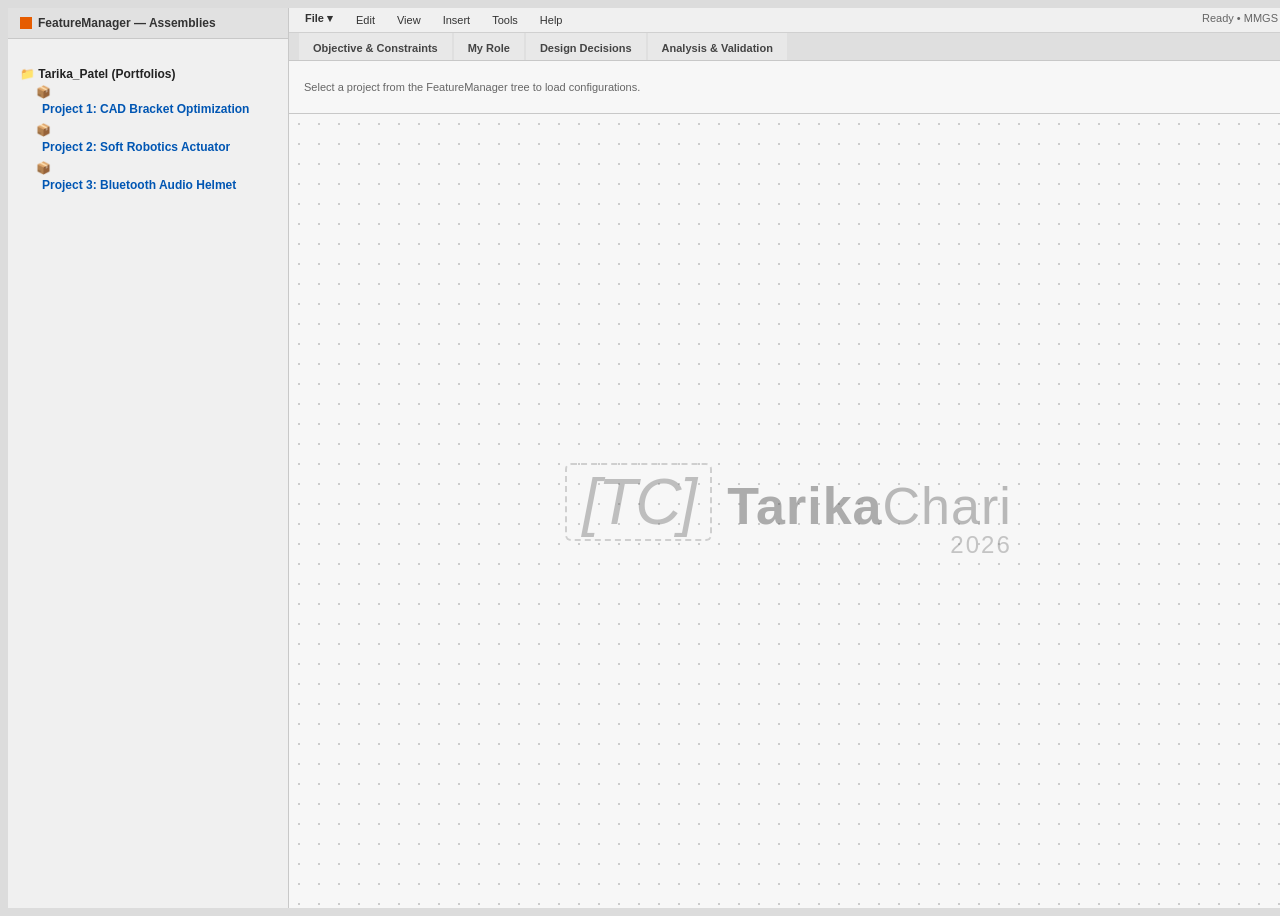
<file: index.html>
<!DOCTYPE html>
<html lang="en">
<head>
    <meta charset="UTF-8">
    <meta name="viewport" content="width=device-width, initial-scale=1.0">
    <title>TarikaChari | CAD Portfolio</title>
    <link rel="stylesheet" href="style.css">
</head>
<body>
    <div class="cad-interface">
        
        <!-- Sidebar FeatureManager with Projects -->
        <aside class="feature-tree">
            <div class="tree-header">
                <span class="sw-icon"></span> FeatureManager — Assemblies
            </div>
            <ul class="tree-list">
                <li class="tree-item root">📁 Tarika_Patel (Portfolios)
                    <ul>
                        <li class="tree-item">📦 <a href="index.html?project=1&tab=constraints" id="sidebar-proj-1">Project 1: CAD Bracket Optimization</a></li>
                        <li class="tree-item">📦 <a href="index.html?project=2&tab=constraints" id="sidebar-proj-2">Project 2: Soft Robotics Actuator</a></li>
                        <li class="tree-item">📦 <a href="index.html?project=3&tab=constraints" id="sidebar-proj-3">Project 3: Bluetooth Audio Helmet</a></li>
                    </ul>
                </li>
            </ul>
        </aside>

        <!-- Viewport Area -->
        <main class="viewport-area">
            <div class="sw-top-menu">
                <div class="menu-items">
                    <!-- File Dropdown -->
                    <div class="dropdown" id="fileDropdown">
                        <span class="dropbtn" onclick="toggleDropdown()"><strong>File ▾</strong></span>
                        <div class="dropdown-content">
                            <a href="index.html">Home</a>
                        </div>
                    </div>
                    <span>Edit</span><span>View</span><span>Insert</span><span>Tools</span><span>Help</span>
                </div>
                <div id="file-status-bar" style="color: #666;">Ready &bull; MMGS</div>
            </div>

            <!-- CommandManager Ribbon Tabs -->
            <header class="command-manager">
                <nav class="ribbon-tabs" id="ribbon-tabs-container">
                    <a class="ribbon-tab" data-tab="constraints">Objective &amp; Constraints</a>
                    <a class="ribbon-tab" data-tab="role">My Role</a>
                    <a class="ribbon-tab" data-tab="decisions">Design Decisions</a>
                    <a class="ribbon-tab" data-tab="validation">Analysis &amp; Validation</a>
                </nav>
                <div class="ribbon-toolbar" id="ribbon-toolbar-text">
                    Select a project from the FeatureManager tree to begin.
                </div>
            </header>

            <!-- Canvas Area (Displays Splash Screen or Project Sheet) -->
            <div class="drawing-canvas" id="canvas-container">
                <!-- Injected dynamically via script -->
            </div>
        </main>
    </div>

    <!-- Application Script -->
    <script>
        // Dropdown toggle function
        function toggleDropdown() {
            document.getElementById("fileDropdown").classList.toggle("show");
        }

        // Close dropdown if clicked outside
        window.onclick = function(event) {
            if (!event.target.matches('.dropbtn')) {
                var dropdowns = document.getElementsByClassName("dropdown-content");
                for (var i = 0; i < dropdowns.length; i++) {
                    var openDropdown = dropdowns[i];
                    if (openDropdown.parentElement.classList.contains('show')) {
                        openDropdown.parentElement.classList.remove('show');
                    }
                }
            }
        }

        // Portfolio Database
        const portfolioData = {
            1: {
                title: "Project 1: CAD Bracket Optimization",
                filename: "Bracket_Opt.sldprt",
                constraints: {
                    toolbar: "Configuration: Structural Load Optimization &bull; Units: mm, g, s",
                    heading: "OBJECTIVE & CONSTRAINTS",
                    body: "Redesign an aerospace mounting bracket to minimize overall mass while safely withstanding a 1,500 N static downward load without yielding.<br><br><strong>Constraints:</strong> Must fit within existing bolt-pattern envelope constraints, utilize AL-6061-T6 material properties, and maintain a minimum safety factor of 2.0 under peak loading conditions."
                },
                role: {
                    toolbar: "Configuration: Lead CAD Engineer &bull; Team of 3",
                    heading: "MY ROLE",
                    body: "Served as the primary CAD and FEA lead responsible for parametric solid modeling, boundary condition setup, and topology optimization iterations."
                },
                decisions: {
                    toolbar: "Configuration: Iterative Design History &bull; Fillets & Ribs",
                    heading: "DESIGN DECISIONS",
                    body: "<ul><li>Implemented stress-relief fillets with a minimum radius of 3.5mm around high-stress mounting holes.</li><li>Removed non-load-bearing material pockets through generative pocketing to reduce component weight by 24%.</li><li>Oriented grain structure and extrusions parallel to primary principal stress vectors.</li></ul>"
                },
                validation: {
                    toolbar: "Configuration: ANSYS Static Structural Validation &bull; Von Mises",
                    heading: "ANALYSIS & VALIDATION",
                    body: "Performed finite element analysis (FEA) yielding a maximum von Mises stress of 112 MPa (well below the 276 MPa yield strength of AL-6061-T6), resulting in an validated safety factor of 2.46."
                }
            },
            2: {
                title: "Project 2: Soft Robotics Actuator",
                filename: "Soft_Gripper.sldasm",
                constraints: {
                    toolbar: "Configuration: Pneumatic Fluidic Elastomer &bull; MMGS",
                    heading: "OBJECTIVE & CONSTRAINTS",
                    body: "Develop a fluid-driven soft robotic bending actuator capable of delicate manipulation without crushing fragile objects.<br><br><strong>Constraints:</strong> Must operate under low pneumatic pressure (< 50 kPa), use Ecoflex 00-30 silicone elastomer, and achieve a minimum 180-degree angular bending radius upon actuation."
                },
                role: {
                    toolbar: "Configuration: Prototyping & Mechanical Modeling Lead",
                    heading: "MY ROLE",
                    body: "Designed 3D-printable negative molds in CAD, managed elastomer casting processes, and tested pressure-deflection relationships."
                },
                decisions: {
                    toolbar: "Configuration: Fiber Reinforcement Routing",
                    heading: "DESIGN DECISIONS",
                    body: "<ul><li>Embedded inextensible constrained fiber layers along one side to force asymmetric bending upon pressurization.</li><li>Optimized chamber wall thickness to 2.2mm to balance flexibility with burst-pressure resistance.</li></ul>"
                },
                validation: {
                    toolbar: "Configuration: Pressure Testing & Displacement Analysis",
                    heading: "ANALYSIS & VALIDATION",
                    body: "Empirical bench testing showed reliable 210-degree bending at 35 kPa internal pressure with zero structural delamination across 500 cyclic actuations."
                }
            },
            3: {
                title: "Project 3: Bluetooth Audio Helmet",
                filename: "Smart_Helmet.sldasm",
                constraints: {
                    toolbar: "Configuration: Wearable Integration Assembly &bull; MMGS",
                    heading: "OBJECTIVE & CONSTRAINTS",
                    body: "Integrate bone-conduction Bluetooth speakers and impact-dampening EPS foam liners into a bicycle helmet without compromising structural safety certification.<br><br><strong>Constraints:</strong> Must comply with CPSC bicycle helmet impact safety standards while maintaining comfortable ergonomics and weather resistance."
                },
                role: {
                    toolbar: "Configuration: Systems Integration & Ergonomics",
                    heading: "MY ROLE",
                    body: "Modeled acoustic housing enclosures, integrated internal wiring channels through the EPS foam liner, and ran drop-test simulations."
                },
                decisions: {
                    toolbar: "Configuration: Acoustic Channel Routing",
                    heading: "DESIGN DECISIONS",
                    body: "<ul><li>Designed snap-fit transducer pockets directly into the comfort liner for toolless maintenance.</li><li>Created concealed internal wire chases to prevent snagging and weather intrusion.</li></ul>"
                },
                validation: {
                    toolbar: "Configuration: Drop Impact Simulation & Audio Testing",
                    heading: "ANALYSIS & VALIDATION",
                    body: "Drop tower simulations demonstrated peak g-force attenuation within safe thresholds (< 200g peak acceleration), successfully passing safety certification guidelines."
                }
            }
        };

        // Read URL Parameters
        const urlParams = new URLSearchParams(window.location.search);
        const currentProjectID = urlParams.get('project');
        const currentTabName = urlParams.get('tab') || 'constraints';

        const canvasContainer = document.getElementById("canvas-container");

        if (!currentProjectID) {
            // --- SHOW SPLASH SCREEN (Home View) ---
            document.getElementById("file-status-bar").innerHTML = `Ready &bull; MMGS`;
            document.getElementById("ribbon-toolbar-text").innerHTML = `Select a project from the FeatureManager tree to load configurations.`;
            canvasContainer.innerHTML = `
                <div class="splash-screen">
                    <div class="splash-logo-placeholder">[TC]</div>
                    <div class="splash-text-group">
                        <div class="splash-title"><strong>Tarika</strong>Chari</div>
                        <div class="splash-year">2026</div>
                    </div>
                </div>
            `;
            // Disable ribbon tabs when on home screen
            document.querySelectorAll('.ribbon-tab').forEach(t => t.style.pointerEvents = 'none');
        } else {
            // --- SHOW ACTIVE PROJECT SHEET ---
            const projData = portfolioData[currentProjectID];
            const tabData = projData[currentTabName] || projData.constraints;

            // Highlight sidebar item
            const activeLink = document.getElementById(`sidebar-proj-${currentProjectID}`);
            if (activeLink) activeLink.classList.add('active-project');

            // Update status & toolbar
            document.getElementById("file-status-bar").innerHTML = `Active File: ${projData.filename} &bull; MMGS`;
            document.getElementById("ribbon-toolbar-text").innerHTML = tabData.toolbar;

            // Render drawing sheet
            canvasContainer.innerHTML = `
                <section class="drawing-sheet">
                    <div class="sheet-content">
                        <h2>${tabData.heading}</h2>
                        <p>${tabData.body}</p>
                    </div>
                    <table class="title-block">
                        <tr>
                            <td rowspan="2" class="company-cell">TUFT_MECH</td>
                            <td><strong>DESIGNED BY:</strong> Tarika Patel</td>
                            <td><strong>DATE:</strong> 2026-10-21</td>
                        </tr>
                        <tr>
                            <td><strong>MAJOR:</strong> Mechanical Eng.</td>
                            <td><strong>PROJECT:</strong> ${projData.title}</td>
                        </tr>
                    </table>
                </section>
            `;

            // Setup Ribbon Tabs
            document.querySelectorAll('.ribbon-tab').forEach(tabElement => {
                const tabKey = tabElement.getAttribute('data-tab');
                tabElement.setAttribute('href', `index.html?project=${currentProjectID}&tab=${tabKey}`);
                if (tabKey === currentTabName) {
                    tabElement.classList.add('active');
                }
            });
        }
    </script>
</body>
</html>
</file>
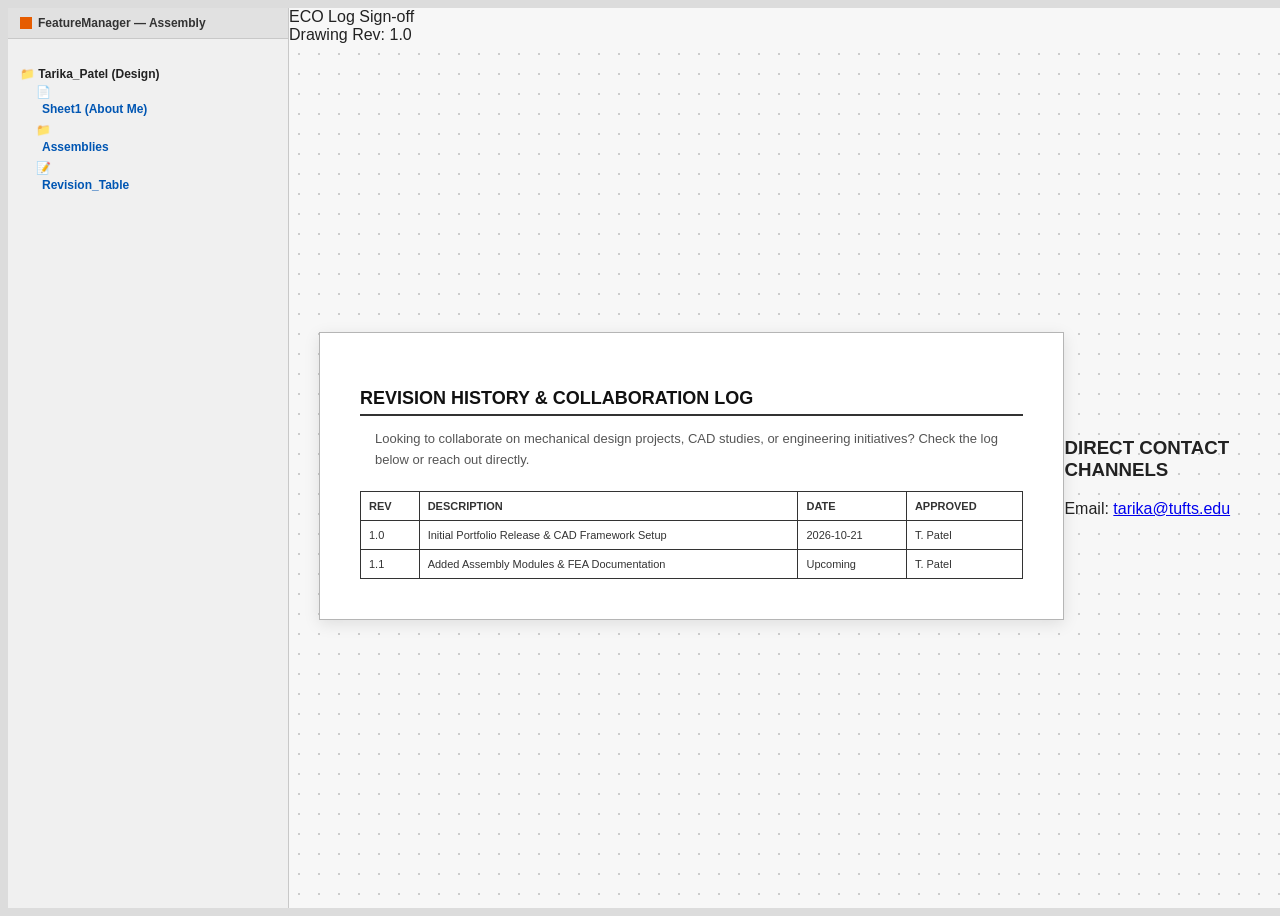
<file: contact/index.html>
<!DOCTYPE html>
<html lang="en">
<head>
    <meta charset="UTF-8">
    <meta name="viewport" content="width=device-width, initial-scale=1.0">
    <title>Revision Table | Tarika Patel</title>
    <link rel="stylesheet" href="../style.css">
    <link href="https://fonts.googleapis.com/css2?family=JetBrains+Mono:wght@400;500;700&display=swap" rel="stylesheet">
</head>
<body>

    <div class="cad-interface">

        <!-- Left Sidebar -->
        <aside class="feature-tree">
            <div class="tree-header">
                <span class="sw-icon"></span> FeatureManager — Assembly
            </div>
            <ul class="tree-list">
                <li class="tree-item root">📁 Tarika_Patel (Design)
                    <ul>
                        <li class="tree-item">📄 <a href="/tarikachari.github.io/about/">Sheet1 (About Me)</a></li>
                        <li class="tree-item">📁 <a href="/tarikachari.github.io/projects/">Assemblies</a></li>
                        <li class="tree-item">📝 <a href="/tarikachari.github.io/contact/">Revision_Table</a></li>
                    </ul>
                </li>
            </ul>
        </aside>

        <!-- Right Viewport -->
        <main class="viewport-area">
            <header class="cad-toolbar">
                <div class="toolbar-group">
                    <span class="tool-btn">ECO Log</span>
                    <span class="tool-btn">Sign-off</span>
                </div>
                <div class="toolbar-status">Drawing Rev: 1.0</div>
            </header>

            <div class="drawing-canvas">
                <section class="drawing-sheet">
                    <div class="sheet-content">
                        <h2>REVISION HISTORY &amp; COLLABORATION LOG</h2>
                        <p>Looking to collaborate on mechanical design projects, CAD studies, or engineering initiatives? Check the log below or reach out directly.</p>
                    </div>
                    <table class="title-block">
                        <tr>
                            <td><strong>REV</strong></td>
                            <td><strong>DESCRIPTION</strong></td>
                            <td><strong>DATE</strong></td>
                            <td><strong>APPROVED</strong></td>
                        </tr>
                        <tr>
                            <td>1.0</td>
                            <td>Initial Portfolio Release &amp; CAD Framework Setup</td>
                            <td>2026-10-21</td>
                            <td>T. Patel</td>
                        </tr>
                        <tr>
                            <td>1.1</td>
                            <td>Added Assembly Modules &amp; FEA Documentation</td>
                            <td>Upcoming</td>
                            <td>T. Patel</td>
                        </tr>
                    </table>
                </section>

                <div class="revision-table">
                    <h3>DIRECT CONTACT CHANNELS</h3>
                    <p>Email: <a href="mailto:tarika@tufts.edu">tarika@tufts.edu</a></p>
                </div>
            </div>
        </main>
    </div>

</body>
</html>
</file>
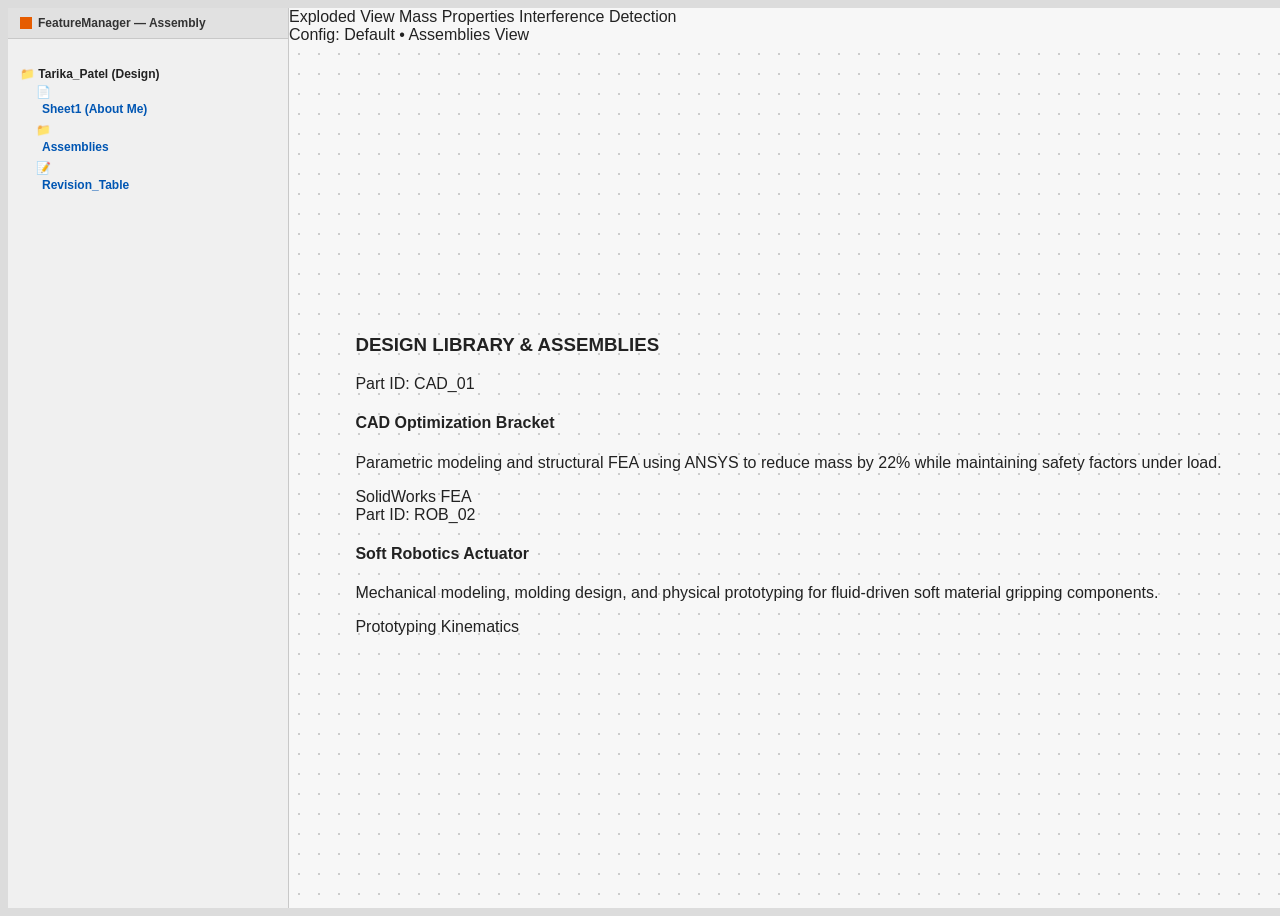
<file: projects/index.html>
<!DOCTYPE html>
<html lang="en">
<head>
    <meta charset="UTF-8">
    <meta name="viewport" content="width=device-width, initial-scale=1.0">
    <title>Assemblies | Tarika Patel</title>
    <link rel="stylesheet" href="../style.css">
    <link href="https://fonts.googleapis.com/css2?family=JetBrains+Mono:wght@400;500;700&display=swap" rel="stylesheet">
</head>
<body>

    <div class="cad-interface">

        <!-- Left Sidebar -->
        <aside class="feature-tree">
            <div class="tree-header">
                <span class="sw-icon"></span> FeatureManager — Assembly
            </div>
            <ul class="tree-list">
                <li class="tree-item root">📁 Tarika_Patel (Design)
                    <ul>
                        <li class="tree-item">📄 <a href="/tarikachari.github.io/about/">Sheet1 (About Me)</a></li>
                        <li class="tree-item">📁 <a href="/tarikachari.github.io/projects/">Assemblies</a></li>
                        <li class="tree-item">📝 <a href="/tarikachari.github.io/contact/">Revision_Table</a></li>
                    </ul>
                </li>
            </ul>
        </aside>

        <!-- Right Viewport -->
        <main class="viewport-area">
            <header class="cad-toolbar">
                <div class="toolbar-group">
                    <span class="tool-btn">Exploded View</span>
                    <span class="tool-btn">Mass Properties</span>
                    <span class="tool-btn">Interference Detection</span>
                </div>
                <div class="toolbar-status">Config: Default &bull; Assemblies View</div>
            </header>

            <div class="drawing-canvas">
                <section class="section-container">
                    <h3>DESIGN LIBRARY &amp; ASSEMBLIES</h3>
                    <div class="project-grid">
                        <div class="project-card">
                            <div class="card-top">Part ID: CAD_01</div>
                            <h4>CAD Optimization Bracket</h4>
                            <p>Parametric modeling and structural FEA using ANSYS to reduce mass by 22% while maintaining safety factors under load.</p>
                            <div class="tags">
                                <span class="tag">SolidWorks</span>
                                <span class="tag">FEA</span>
                            </div>
                        </div>
                        <div class="project-card">
                            <div class="card-top">Part ID: ROB_02</div>
                            <h4>Soft Robotics Actuator</h4>
                            <p>Mechanical modeling, molding design, and physical prototyping for fluid-driven soft material gripping components.</p>
                            <div class="tags">
                                <span class="tag">Prototyping</span>
                                <span class="tag">Kinematics</span>
                            </div>
                        </div>
                    </div>
                </section>
            </div>
        </main>
    </div>

</body>
</html>
</file>
<file: style.css>
{
    box-sizing: border-box;
    margin: 0;
    padding: 0;
}

body {
    background-color: #dcdcdc;
    color: #222;
    font-family: 'Segoe UI', Tahoma, Geneva, Verdana, sans-serif;
    height: 100vh;
    overflow: hidden;
}

.cad-interface {
    display: flex;
    height: 100vh;
    width: 100vw;
}

/* --- FeatureManager Sidebar --- */
.feature-tree {
    width: 280px;
    background-color: #f0f0f0;
    border-right: 1px solid #c8c8c8;
    display: flex;
    flex-direction: column;
    user-select: none;
    font-size: 12px;
}

.tree-header {
    background-color: #e1e1e1;
    padding: 8px 12px;
    font-weight: 600;
    color: #333;
    border-bottom: 1px solid #c8c8c8;
    display: flex;
    align-items: center;
    gap: 6px;
}

.sw-icon {
    width: 12px;
    height: 12px;
    background-color: #e65c00;
    display: inline-block;
}

.tree-list {
    list-style: none;
    padding: 12px;
}

.tree-item {
    margin: 4px 0;
}

.tree-item.root {
    font-weight: 600;
}

.tree-item ul {
    list-style: none;
    padding-left: 16px;
    margin-top: 4px;
}

.tree-item a {
    color: #0056b3;
    text-decoration: none;
    display: block;
    padding: 3px 6px;
    border-radius: 3px;
}

.tree-item a:hover, .tree-item a.active-project {
    background: #d0e4ff;
    color: #003366;
}

/* --- Viewport & Top Menu --- */
.viewport-area {
    flex: 1;
    display: flex;
    flex-direction: column;
    background-color: #f7f7f7;
}

.sw-top-menu {
    background: #f0f0f0;
    border-bottom: 1px solid #d0d0d0;
    padding: 4px 10px;
    display: flex;
    justify-content: space-between;
    font-size: 11px;
    color: #333;
    position: relative;
}

.menu-items {
    display: flex;
    gap: 12px;
}

/* File Dropdown Styles */
.dropdown {
    position: relative;
    display: inline-block;
}

.dropbtn {
    cursor: pointer;
    padding: 2px 6px;
    border-radius: 2px;
}

.dropbtn:hover {
    background: #e0e0e0;
}

.dropdown-content {
    display: none;
    position: absolute;
    background-color: #f9f9f9;
    min-width: 120px;
    box-shadow: 0px 8px 16px 0px rgba(0,0,0,0.2);
    z-index: 10;
    border: 1px solid #ccc;
    top: 100%;
    left: 0;
}

.dropdown-content a {
    color: black;
    padding: 6px 12px;
    text-decoration: none;
    display: block;
    font-size: 11px;
}

.dropdown-content a:hover {
    background-color: #e6f2ff;
}

.dropdown.show .dropdown-content {
    display: block;
}

.menu-items > span:not(.dropdown) {
    cursor: pointer;
    padding: 2px 5px;
}

/* CommandManager Ribbon */
.command-manager {
    background: #e8e8e8;
    border-bottom: 1px solid #c8c8c8;
    display: flex;
    flex-direction: column;
}

.ribbon-tabs {
    display: flex;
    background: #dfdfdf;
    padding: 0 10px;
    gap: 2px;
    border-bottom: 1px solid #c8c8c8;
}

.ribbon-tab {
    padding: 6px 14px;
    font-size: 11px;
    font-weight: 600;
    color: #444;
    text-decoration: none;
    border-top: 3px solid transparent;
    background: #e8e8e8;
    cursor: pointer;
}

.ribbon-tab:hover {
    background: #f2f2f2;
}

.ribbon-tab.active {
    background: #f7f7f7;
    color: #000;
    border-top-color: #e65c00;
    border-bottom: 1px solid #f7f7f7;
}

.ribbon-toolbar {
    display: flex;
    align-items: center;
    padding: 6px 15px;
    gap: 10px;
    background: #f7f7f7;
    min-height: 40px;
    font-size: 11px;
    color: #666;
}

/* --- Drawing Sheet & Splash Screen Canvas --- */
.drawing-canvas {
    flex: 1;
    padding: 30px;
    overflow-y: auto;
    background: radial-gradient(circle, #ccc 1px, transparent 1px);
    background-size: 20px 20px;
    display: flex;
    justify-content: center;
    align-items: center;
}

/* SolidWorks Splash Screen Watermark Style */
.splash-screen {
    text-align: center;
    user-select: none;
    opacity: 0.35; /* Subtle watermark look like SolidWorks */
    display: flex;
    align-items: baseline;
    gap: 15px;
    font-family: 'Segoe UI', Tahoma, sans-serif;
}

.splash-logo-placeholder {
    font-style: italic;
    font-size: 64px;
    font-weight: 300;
    color: #555;
    letter-spacing: -2px;
    border: 2px dashed #888;
    padding: 0 15px;
    border-radius: 6px;
}

.splash-text-group {
    text-align: left;
}

.splash-title {
    font-size: 52px;
    font-weight: 300;
    color: #444;
    letter-spacing: 1px;
}

.splash-title strong {
    font-weight: 700;
    color: #222;
}

.splash-year {
    font-size: 24px;
    font-weight: 300;
    color: #666;
    margin-top: -5px;
    text-align: right;
    letter-spacing: 2px;
}

/* Standard Drawing Sheet (When project is active) */
.drawing-sheet {
    background-color: #ffffff;
    border: 1px solid #b5b5b5;
    box-shadow: 0 4px 15px rgba(0,0,0,0.1);
    padding: 40px;
    max-width: 900px;
    width: 100%;
}

.sheet-content h2 {
    font-size: 18px;
    color: #111;
    margin-bottom: 12px;
    border-bottom: 2px solid #333;
    padding-bottom: 5px;
}

.sheet-content p, .sheet-content ul {
    font-size: 13px;
    color: #555;
    line-height: 1.6;
    margin-bottom: 20px;
    padding-left: 15px;
}

.title-block {
    width: 100%;
    border-collapse: collapse;
    margin-top: 20px;
    font-size: 11px;
    border: 1px solid #333;
}

.title-block td {
    border: 1px solid #333;
    padding: 8px;
    color: #333;
}

.company-cell {
    font-weight: 700;
    color: #e65c00;
    background: #f9f9f9;
    text-align: center;
    width: 25%;
}
</file>
